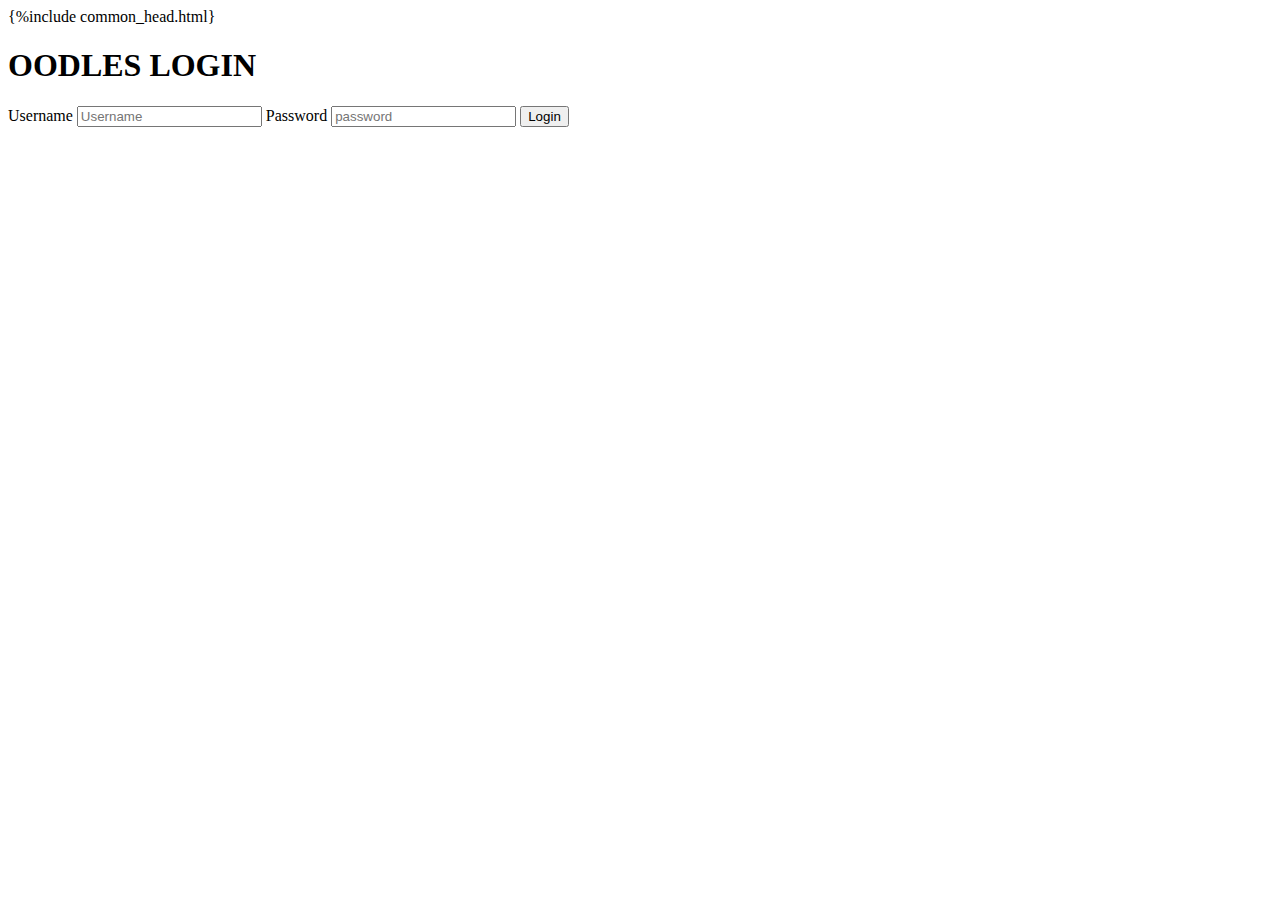
<file: web/login.html>
<html>

<head>
	{%include common_head.html}
	<title>Oodles</title>
</head>

<body>
	<header>
		<h1>OODLES LOGIN</h1>
	</header>
	<main>
		<form method="post" action="/login">
			<label for="username">Username</label>
			<input type="text" id="username" name="username" placeholder="Username" />
			<label for="password">Password</label>
			<input type="password" id="password" name="password" placeholder="password" />
			<input type="submit" value="Login" />
		</form>
	</main>
</body>

</html>
</file>
